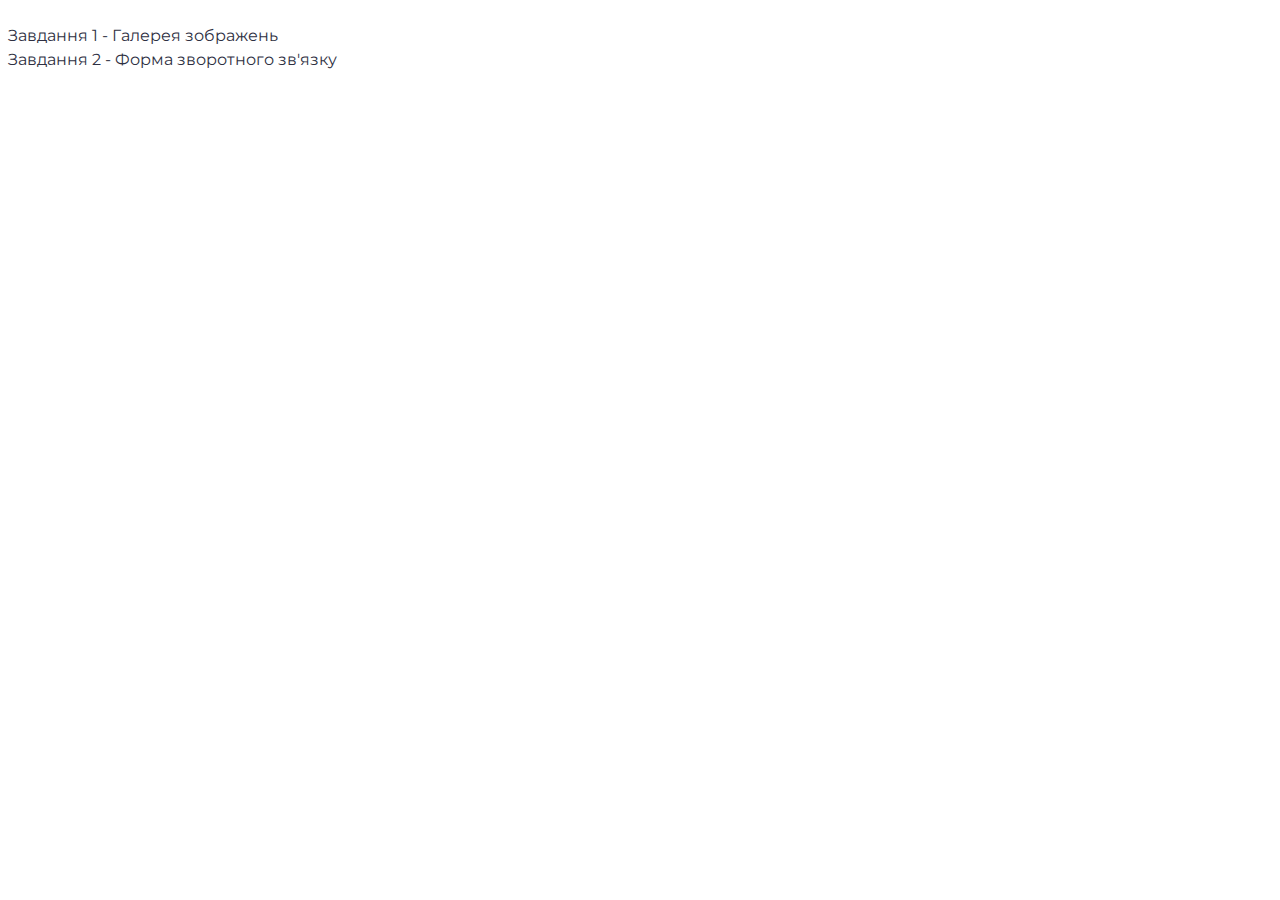
<file: src/index.html>
<!DOCTYPE html>
<html lang="en">
  <head>
    <meta charset="UTF-8" />
    <link rel="icon" type="image/svg+xml" href="/favicon.svg" />
    <meta name="viewport" content="width=device-width, initial-scale=1.0" />
    <title>Homework-9</title>
    <link rel="preconnect" href="https://fonts.googleapis.com" />
    <link rel="preconnect" href="https://fonts.gstatic.com" crossorigin />
    <link
      href="https://fonts.googleapis.com/css2?family=Montserrat:wght@100..900&display=swap"
      rel="stylesheet"
    />
    <link rel="stylesheet" href="./css/styles.css" />
  </head>
  <body>
    <ul>
      <li>
        <a href="./1-gallery.html">Завдання 1 - Галерея зображень</a>
      </li>
      <li>
        <a href="./2-form.html">Завдання 2 - Форма зворотного зв'язку</a>
      </li>
    </ul>
  </body>
</html>
</file>
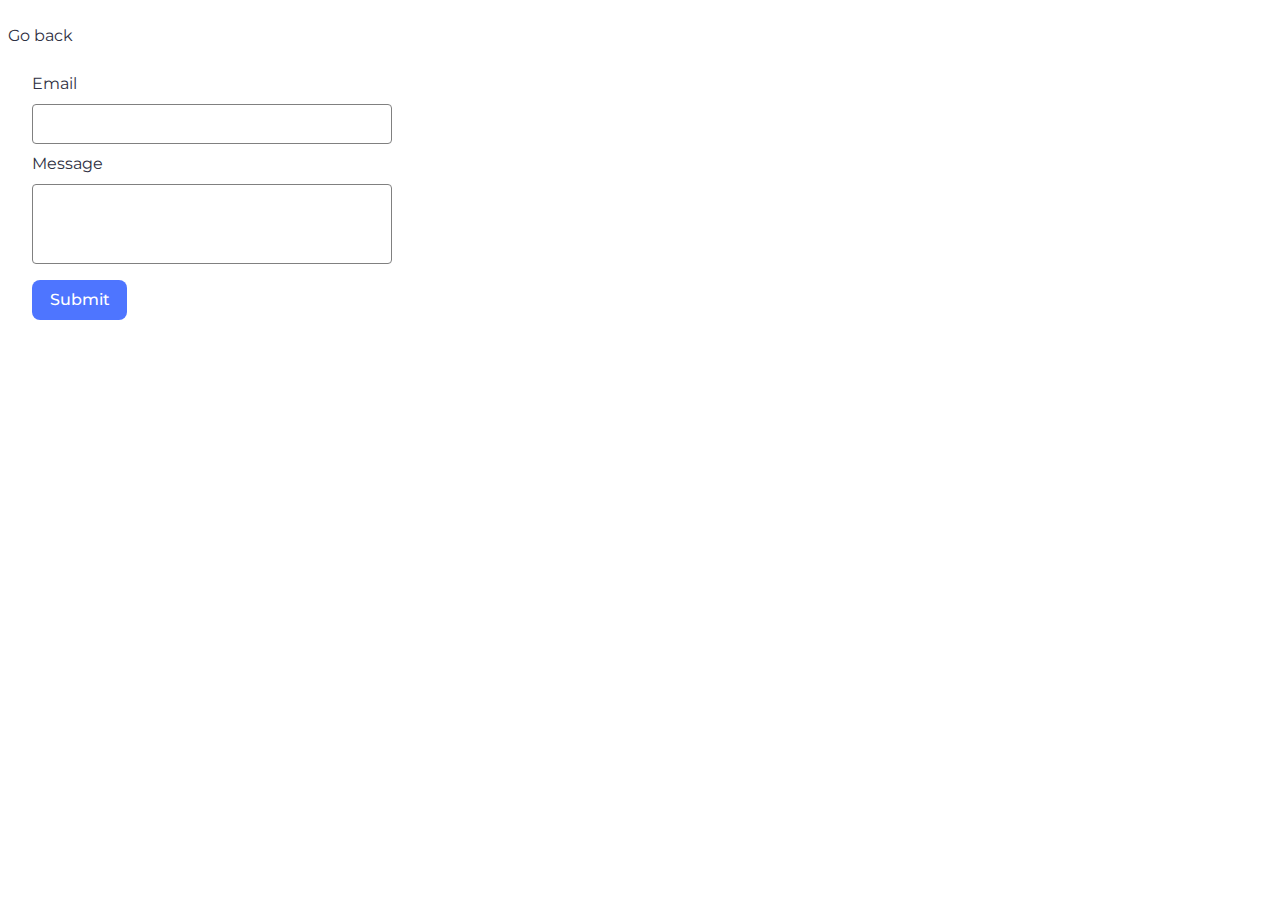
<file: src/2-form.html>
<!DOCTYPE html>
<html lang="en">
  <head>
    <meta charset="UTF-8" />
    <meta name="viewport" content="width=device-width, initial-scale=1.0" />
    <title>Homework-9</title>
    <link rel="preconnect" href="https://fonts.googleapis.com" />
    <link rel="preconnect" href="https://fonts.gstatic.com" crossorigin />
    <link
      href="https://fonts.googleapis.com/css2?family=Montserrat:wght@100..900&display=swap"
      rel="stylesheet"
    />
    <link rel="stylesheet" href="./css/styles.css" />
    <link rel="stylesheet" href="./css/2-form.css" />
  </head>
  <body>
    <a href="./index.html">Go back</a>

    <form class="feedback-form" autocomplete="off">
      <label>
        Email
        <input type="email" name="email" autofocus />
      </label>
      <label>
        Message
        <textarea name="message" rows="8"></textarea>
      </label>
      <button type="submit">Submit</button>
    </form>

    <script type="module" src="./js/2-form.js"></script>
  </body>
</html>
</file>
<file: src/css/2-form.css>
.feedback-form {
  display: flex;
  flex-direction: column;
  width: 408px;
  gap: 8px;
  padding: 24px;
  font-size: 16px;
  line-height: 1.5;
  font-weight: 400;
  color: #2e2f42;
}

.feedback-form label {
  display: flex;
  flex-direction: column;
  gap: 8px;
}

.feedback-form input {
  border: 1px solid #808080;
  border-radius: 4px;
  width: 360px;
  height: 40px;
  padding: 8px 16px;
}

.feedback-form input:hover,
.feedback-form textarea:hover {
  border: 1px solid #000;
}

.feedback-form input:active,
.feedback-form input:active {
  border: 1px solid #808080;
}

.feedback-form textarea {
  width: 360px;
  height: 80px;
  border: 1px solid #808080;
  border-radius: 4px;
  padding: 8px 16px;
  resize: none;
}

.feedback-form button {
  width: 95px;
  height: 40px;
  margin-top: 8px;
  display: flex;
  align-items: center;
  justify-content: center;
  border-radius: 8px;
  border: none;
  padding: 8px 16px;
  font-weight: 500;
  color: #fff;
  background-color: #4e75ff;
}

.feedback-form button:hover {
  background-color: #6c8cff;
}
</file>
<file: src/css/styles.css>
@import url('./reset.css');

:root {
  font-family: 'Montserrat', sans-serif;
  font-size: 16px;
  line-height: 1.5;
  font-weight: 400;
  color: #2e2f42;
  background-color: #fff;

  font-synthesis: none;
  text-rendering: optimizeLegibility;
  -webkit-font-smoothing: antialiased;
  -moz-osx-font-smoothing: grayscale;
  -webkit-text-size-adjust: 100%;
}

body {
  margin-top: 24px;
  margin-bottom: 24px;
}
</file>
